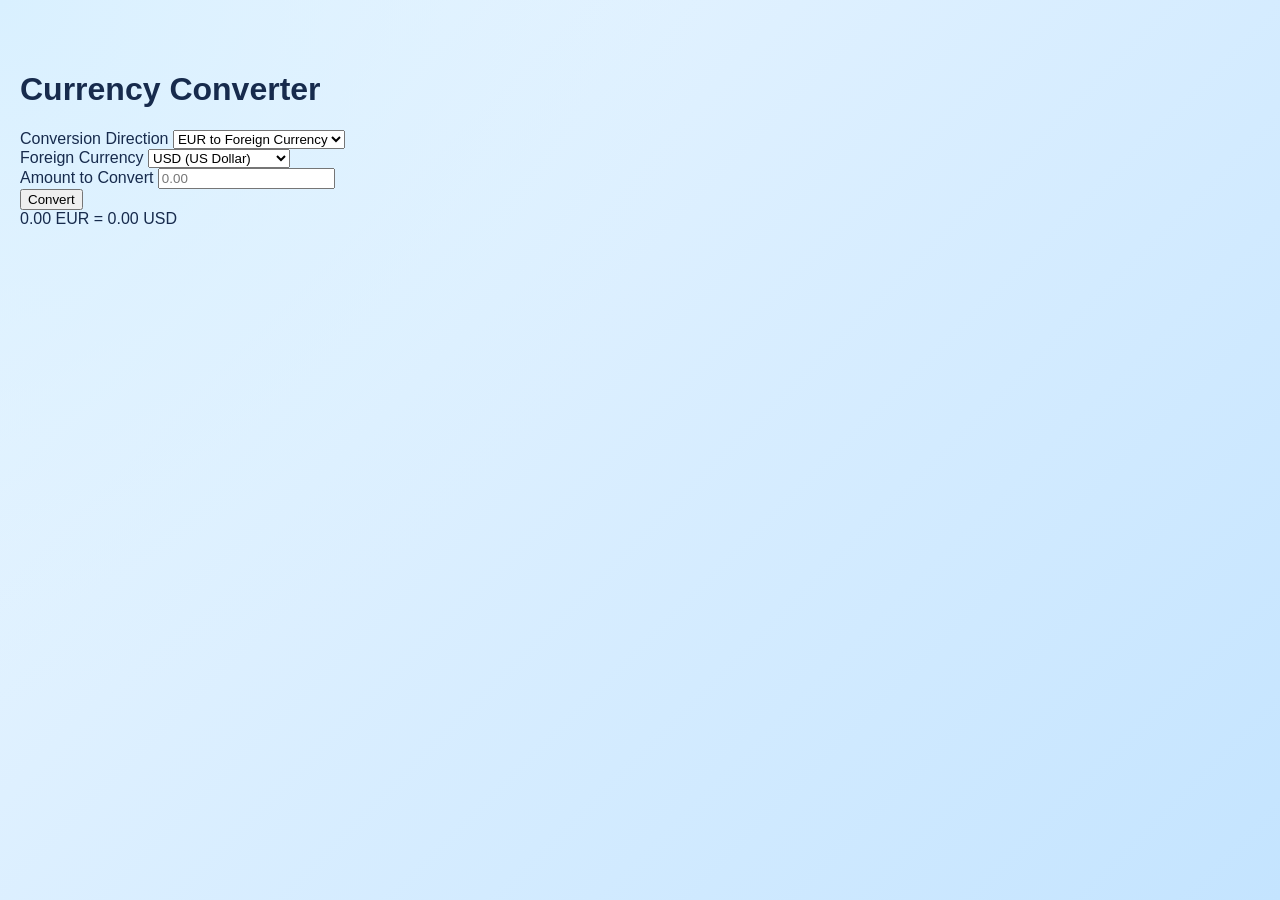
<file: index.html>
<!DOCTYPE html>
<html lang="en">

<head>
    <meta charset="UTF-8" />
    <meta name="viewport" content="width=device-width, initial-scale=1.0" />
    <script src="./program.js" defer></script>
    <link rel="stylesheet" href="style.css" />

    <title>Calculator</title>
</head>

<body>
    <div class="calculator-container">
        <h1>Currency Converter</h1>

        <div class="form-group">
            <label for="direction">Conversion Direction</label>
            <select id="direction">
                <option value="1">EUR to Foreign Currency</option>
                <option value="2">Foreign Currency to EUR</option>
            </select>
        </div>

        <div class="form-group">
            <label for="currency">Foreign Currency</label>
            <select id="currency">
                <option value="1">USD (US Dollar)</option>
                <option value="2">GBP (British Pound)</option>
            </select>
        </div>

        <div class="form-group">
            <label id="amount-label" for="amount">Amount to Convert</label>
            <input type="number" id="amount" placeholder="0.00" min="0" step="0.01" required>
        </div>

        <button id="convert-btn" type="button">Convert</button>

        <div id="result-display" class="result-box">
             0.00 EUR = 0.00 USD
        </div>
           <div id="strength-display" class="strength-box" aria-live="polite"></div>
    </div>
</body>

</html>
</file>
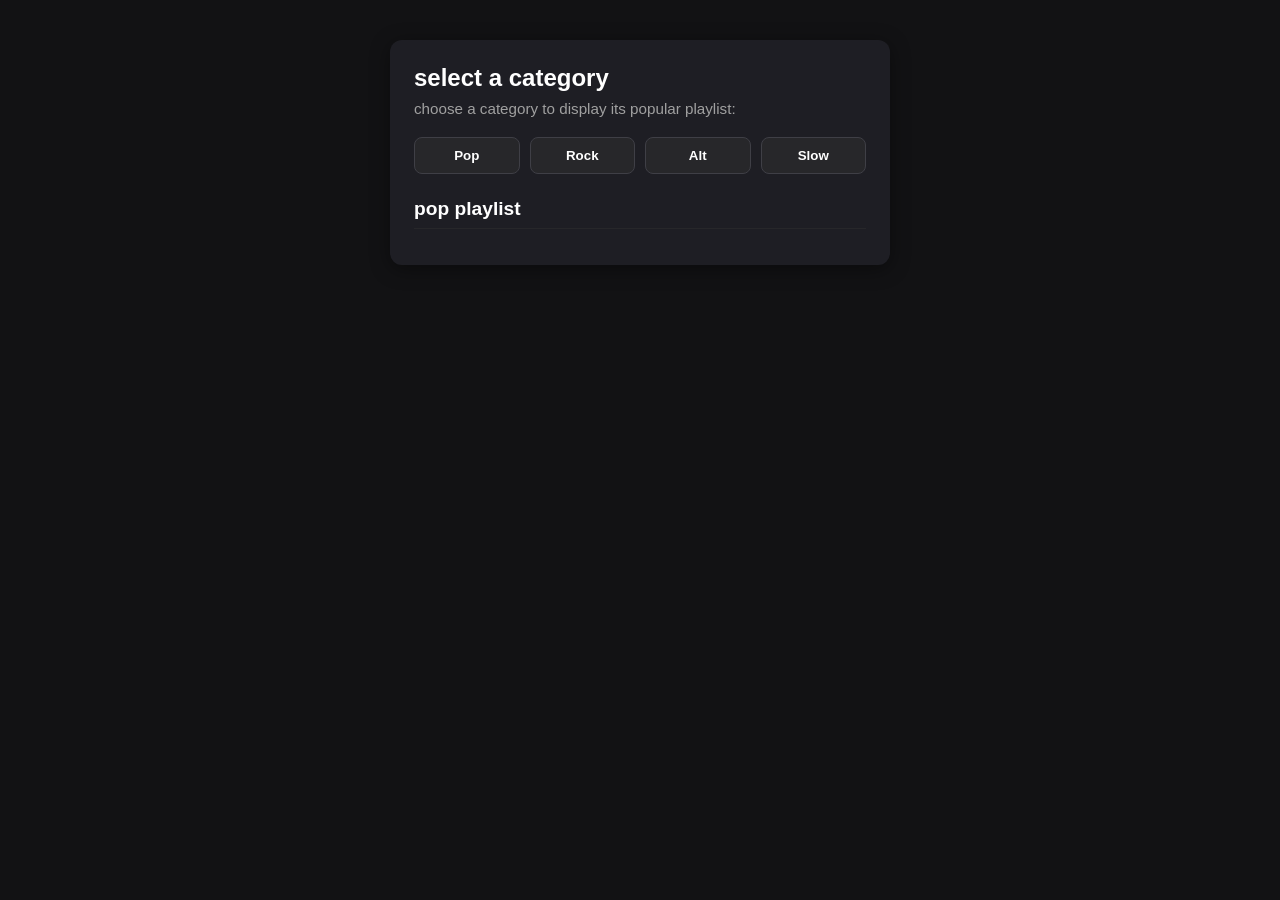
<file: Week5/music.html>
<!DOCTYPE html>
<html lang="en">
<head>
  <meta charset="UTF-8">
  <meta name="viewport" content="width=device-width, initial-scale=1.0">
  <title> Playlist Generator</title>
  <link rel="stylesheet" href="music.css">
</head>
<body>

  <div class="container">
    <h1>select a category</h1>
    <p>choose a category to display its popular playlist:</p>

    <!-- category option buttons -->
    <div class="category-buttons">
      <button class="cat-btn active" onclick="showCategory('pop')">Pop</button>
      <button class="cat-btn" onclick="showCategory('rock')">Rock</button>
      <button class="cat-btn" onclick="showCategory('alt')">Alt</button>
      <button class="cat-btn" onclick="showCategory('slow')">Slow</button>
    </div>

    <!-- category heading -->
    <h2 id="playlist-heading">pop playlist</h2>

    <!-- playlist Container -->
    <ul id="playlist" class="playlist">
      <!-- javascript inserts list items here -->
    </ul>
  </div>

  <script src="index.js"></script>
</body>
</html>
</file>
<file: style.css>
* {
    box-sizing: border-box;
}

body {
    margin: 0;
    min-height: 100vh;
    padding: 50px 20px;
    font-family: "Segoe UI", Arial, sans-serif;
    color: #172b4d;
    background:
        radial-gradient(circle at top left, #d9f0ff 0%, transparent 45%),
        linear-gradient(135deg, #edf7ff, #c4e4ff);
}

.h1 {
    position: relative;
    z-index: 1;
    color: white;
    text-align: center;
    font-size: clamp(2rem, 5vw, 3rem);
    font-weight: 750;
    letter-spacing: -1.5px;
    background: #245b91;
    padding: 18px 30px;
    border-radius: 18px;
    width: fit-content;
    max-width: 100%;
    margin: 25px auto 35px;
    box-shadow: 0 8px 20px rgba(36, 91, 145, 0.2);
}

#location-input {
    position: relative;
    z-index: 1;
    display: block;
    width: 100%;
    max-width: 380px;
    padding: 15px 20px;
    margin: 0 auto;
    border: 1px solid #d9e8f5;
    border-radius: 14px;
    background: rgba(255, 255, 255, 0.9);
    color: #17365d;
    font-size: 1rem;
    outline: none;
    box-shadow: 0 5px 20px rgba(40, 83, 125, 0.06);
    transition: border-color 0.2s, box-shadow 0.2s;
}

#location-input::placeholder {
    color: #8b9db1;
}

#location-input:focus {
    border-color: #4299e1;
    box-shadow: 0 0 0 4px rgba(66, 153, 225, 0.15);
}

.search-container
{
    position: relative;
    display: inline-block;
    width: 100%;
    max-width: 380px;
    margin: 0 auto;
    position: relative;
    z-index: 1;
    display: block;
    width: 100%;
    max-width: 380px;
    padding: 15px 20px;
    margin: 0 auto;
    border: 1px solid #d9e8f5;
    border-radius: 14px;
    background: rgba(255, 255, 255, 0.9);
    color: #17365d;
    font-size: 1rem;
    outline: none;
    box-shadow: 0 5px 20px rgba(40, 83, 125, 0.06);
    transition: border-color 0.2s, box-shadow 0.2s;
}

.search-btn {
    position: relative;
    z-index: 1;
    display: block;
    margin: 15px auto 35px;
    padding: 14px 30px;
    border: none;
    border-radius: 14px;
    background: #245b91;
    color: white;
    font-size: 1rem;
    font-weight: 600;
    cursor: pointer;
    box-shadow: 0 6px 15px rgba(36, 91, 145, 0.2);
    transition: background 0.2s, transform 0.2s, box-shadow 0.2s;
}

.search-btn:hover {
    background: #174675;
    transform: translateY(-2px);
    box-shadow: 0 9px 20px rgba(36, 91, 145, 0.25);
}

.search-btn:active {
    transform: translateY(0);
}

.search-btn:focus-visible {
    outline: 3px solid #73b9f5;
    outline-offset: 4px;
}

.weather-result {
    position: relative;
    z-index: 1;
    width: 100%;
    max-width: 560px;
    margin: 0 auto;
    padding: 30px;
    border: 1px solid rgba(255, 255, 255, 0.8);
    border-radius: 24px;
    background: rgba(255, 255, 255, 0.78);
    color: #243b53;
    box-shadow: 0 15px 45px rgba(47, 83, 120, 0.12);
    backdrop-filter: blur(16px);
    -webkit-backdrop-filter: blur(16px);
    line-height: 1.7;
    overflow-wrap: anywhere;
}

.weather-result:empty {
    display: none;
}

.weather-result p {
    margin: 10px 0;
    font-size: 1rem;
}

.weather-result p:first-child {
    color: #17365d;
    font-size: 1.6rem;
    font-weight: 700;
    margin-top: 0;
    margin-bottom: 20px;
}

#cuteGif
{
    display: block;
    margin-left: auto;
    margin-right: auto;
    max-width: 360px;
    height: auto;
    border-radius: 20px;
}
</file>
<file: Week5/music.css>
* {
  box-sizing: border-box;
  margin: 0;
  padding: 0;
  font-family: Arial, sans-serif;
}

body {
  background-color: #121214;
  color: #ffffff;
  display: flex;
  justify-content: center;
  padding: 40px 20px;
}

.container {
  width: 100%;
  max-width: 500px;
  background-color: #1e1e24;
  padding: 24px;
  border-radius: 12px;
  box-shadow: 0 4px 20px rgba(0, 0, 0, 0.4);
}

h1 {
  font-size: 1.5rem;
  margin-bottom: 8px;
}

p {
  color: #a0a0a0;
  margin-bottom: 20px;
  font-size: 0.95rem;
}

.category-buttons {
  display: flex;
  gap: 10px;
  margin-bottom: 24px;
}

.cat-btn {
  flex: 1;
  padding: 10px;
  border: 1px solid #3f3f46;
  background-color: #27272a;
  color: #fff;
  border-radius: 8px;
  font-weight: bold;
  cursor: pointer;
  transition: all 0.2s ease;
}

.cat-btn:hover {
  background-color: #3f3f46;
}

.cat-btn.active {
  background-color: #f65cb6;
  border-color: #f65cb6;
}

h2 {
  font-size: 1.2rem;
  margin-bottom: 12px;
  border-bottom: 1px solid #27272a;
  padding-bottom: 8px;
}

.playlist {
  list-style: none;
  display: flex;
  flex-direction: column;
  gap: 10px;
}

.song-item {
  display: flex;
  justify-content: space-between;
  align-items: center;
  background-color: #27272a;
  padding: 12px 16px;
  border-radius: 8px;
}

.song-title {
  font-weight: bold;
}

.song-artist {
  font-size: 0.85rem;
  color: #a0a0a0;
}
</file>
